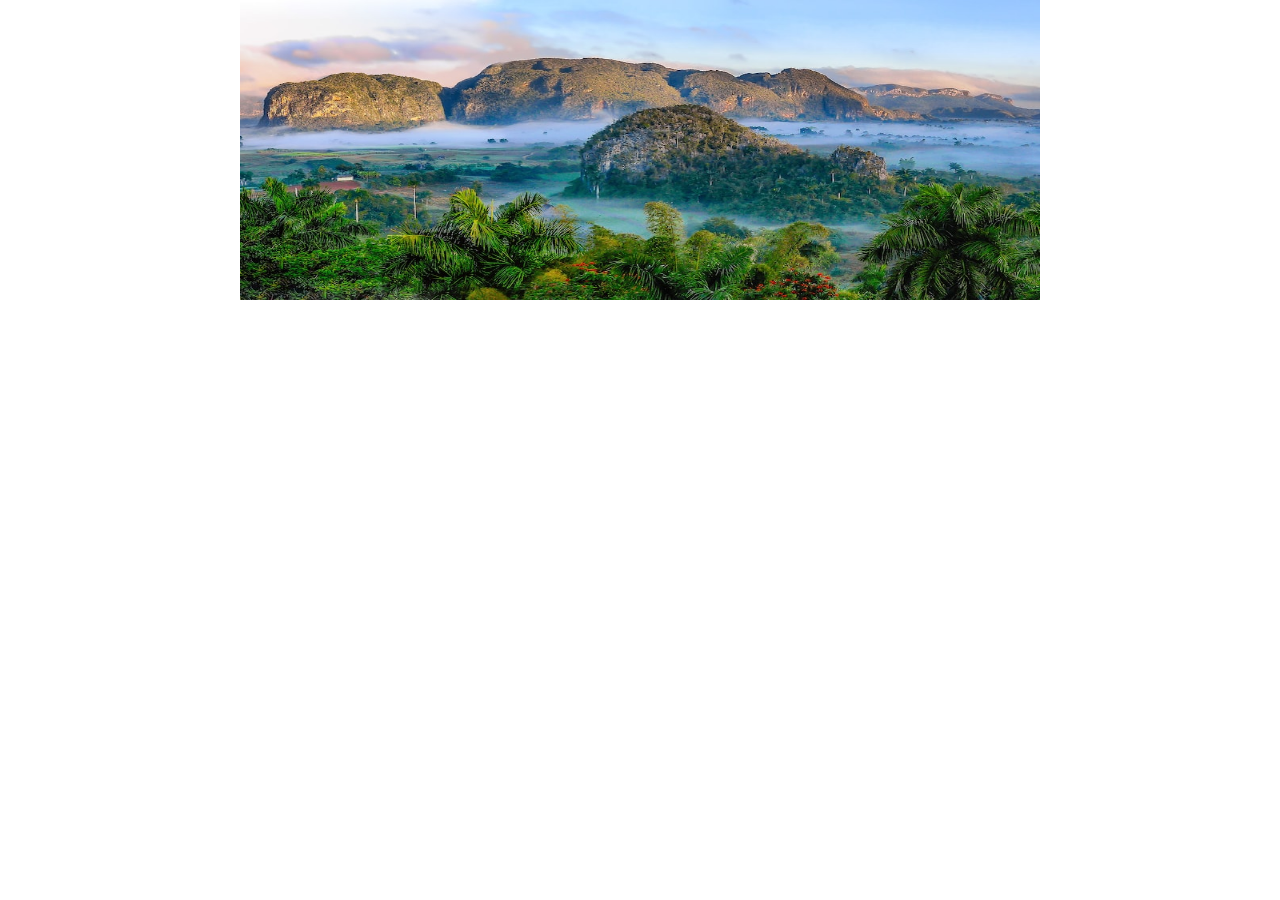
<file: slider,tab menu/index.html>
<!DOCTYPE html>
<html lang="en">
  <head>
    <meta charset="UTF-8" />
    <meta name="viewport" content="width=device-width, initial-scale=1.0" />
    <title>Document</title>
    <link
      rel="stylesheet"
      href="https://cdnjs.cloudflare.com/ajax/libs/font-awesome/6.4.2/css/all.min.css"
      integrity="sha512-z3gLpd7yknf1YoNbCzqRKc4qyor8gaKU1qmn+CShxbuBusANI9QpRohGBreCFkKxLhei6S9CQXFEbbKuqLg0DA=="
      crossorigin="anonymous"
      referrerpolicy="no-referrer"
    />
    <link rel="stylesheet" href="./src/css/style.css" />
  </head>
  <body>
    <div class="slider-container">
      <div class="slider">
        <img id="sliderImg" src="./src/img/img1.jpeg" alt="" />
      </div>
      <div class="btns">
        <i id="prevBtn" class="fa-solid fa-chevron-left"></i>
        <i id="nextBtn" class="fa-solid fa-chevron-right"></i>
      </div>
    </div>
    <script src="./src/js/app.js"></script>
  </body>
</html>
</file>
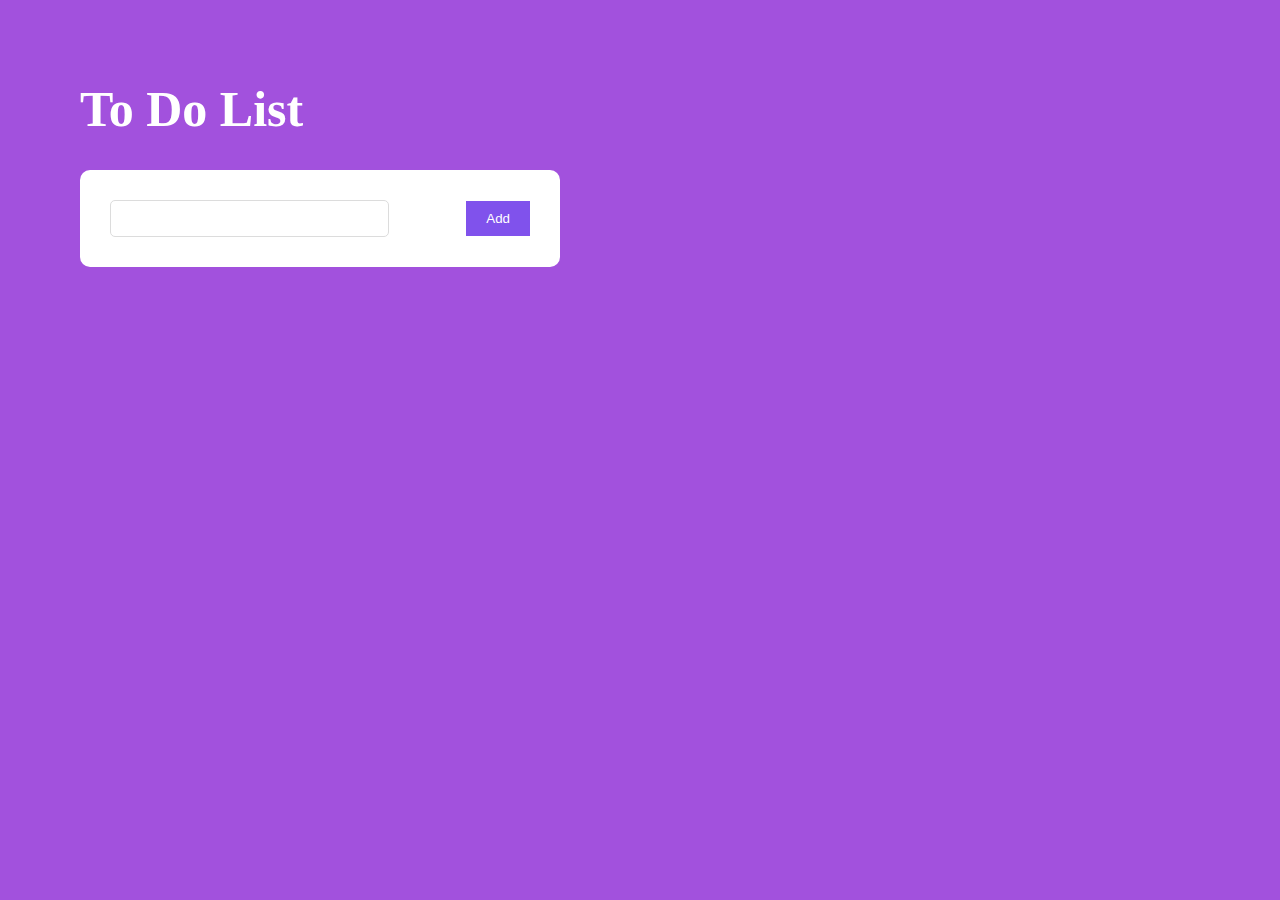
<file: todoList/index.html>
<!DOCTYPE html>
<html lang="en">
  <head>
    <meta charset="UTF-8" />
    <meta name="viewport" content="width=device-width, initial-scale=1.0" />
    <title>Document</title>
    <link
      rel="stylesheet"
      href="https://cdnjs.cloudflare.com/ajax/libs/font-awesome/6.4.2/css/all.min.css"
      integrity="sha512-z3gLpd7yknf1YoNbCzqRKc4qyor8gaKU1qmn+CShxbuBusANI9QpRohGBreCFkKxLhei6S9CQXFEbbKuqLg0DA=="
      crossorigin="anonymous"
      referrerpolicy="no-referrer"
    />
    <link
      href="https://cdn.jsdelivr.net/npm/bootstrap@5.0.2/dist/css/bootstrap.min.css"
      rel="stylesheet"
      integrity="sha384-EVSTQN3/azprG1Anm3QDgpJLIm9Nao0Yz1ztcQTwFspd3yD65VohhpuuCOmLASjC"
      crossorigin="anonymous"
    />
    <link rel="stylesheet" href="./src/css/style.css" />
  </head>
  <body>
    <div class="container">
      <div class="row">
        <div class="main">
          <h1>To Do List</h1>
          <div class="inp-div">
            <div class="inp">
              <input id="input" type="text" />
            </div>
            <div class="inp-btn">
              <button class="btn">Add</button>
            </div>
          </div>
          <div class="lists"></div>
        </div>
      </div>
    </div>

    <script src="./src/js/app.js"></script>
  </body>
</html>
</file>
<file: slider,tab menu/src/css/style.css>
* {
  margin: 0;
  padding: 0;
  box-sizing: border-box;
}

.slider-container {
  width: 100%;
  max-width: 800px;
  position: relative;
  margin: 0 auto;
  overflow: hidden;
}

.slider {
  width: 100%;
  height: 300px;
  overflow: hidden;
}

img {
  width: 100%;
  height: 100%;
  object-fit: fill;
}

.btns {
  position: absolute;
  top: 50%;
  left: 50%;
  transform: translate(-50%, -50%);
  width: 100%;
  display: flex;
  justify-content: space-between;
  align-items: center;
}

i {
  color: white;
  background-color: transparent;
  font-size: 50px;
  cursor: pointer;
}
</file>
<file: todoList/src/css/style.css>
* {
  margin: 0;
  padding: 0;
  box-sizing: border-box;
}

body {
  background-color: #a251dd;
}

.main {
  padding: 5rem 0 0 5rem;
}

h1 {
  color: white;
  font-size: 50px;
  margin-bottom: 2rem;
}

.inp-div {
  display: flex;
  justify-content: space-between;
  align-items: center;
  padding: 30px;
  width: 40%;
  background-color: white;
  border-radius: 10px;
  margin-bottom: 5rem;
}

input {
  padding: 10px;
  border: 1px solid gainsboro;
  border-radius: 5px;
  width: 140%;
  outline: none;
}

.inp-btn .btn {
  padding: 10px 20px;
  background-color: #8052ec;
  color: white;
  border: 0;
}

.list-item {
  width: 40%;
  background-color: white;
  border-radius: 10px;
  padding: 15px;
  margin-bottom: 10px;
  display: flex;
  justify-content: space-between;
  align-items: center;
}

.list-content h5 {
  cursor: pointer;
  margin: 0;
}

.list-icon {
  background-color: #8052ec;
  padding: 10px 15px;
}

.list-icon i {
  color: white;
  cursor: pointer;
}

.list-content h5.checked {
  text-decoration: line-through;
}
</file>
